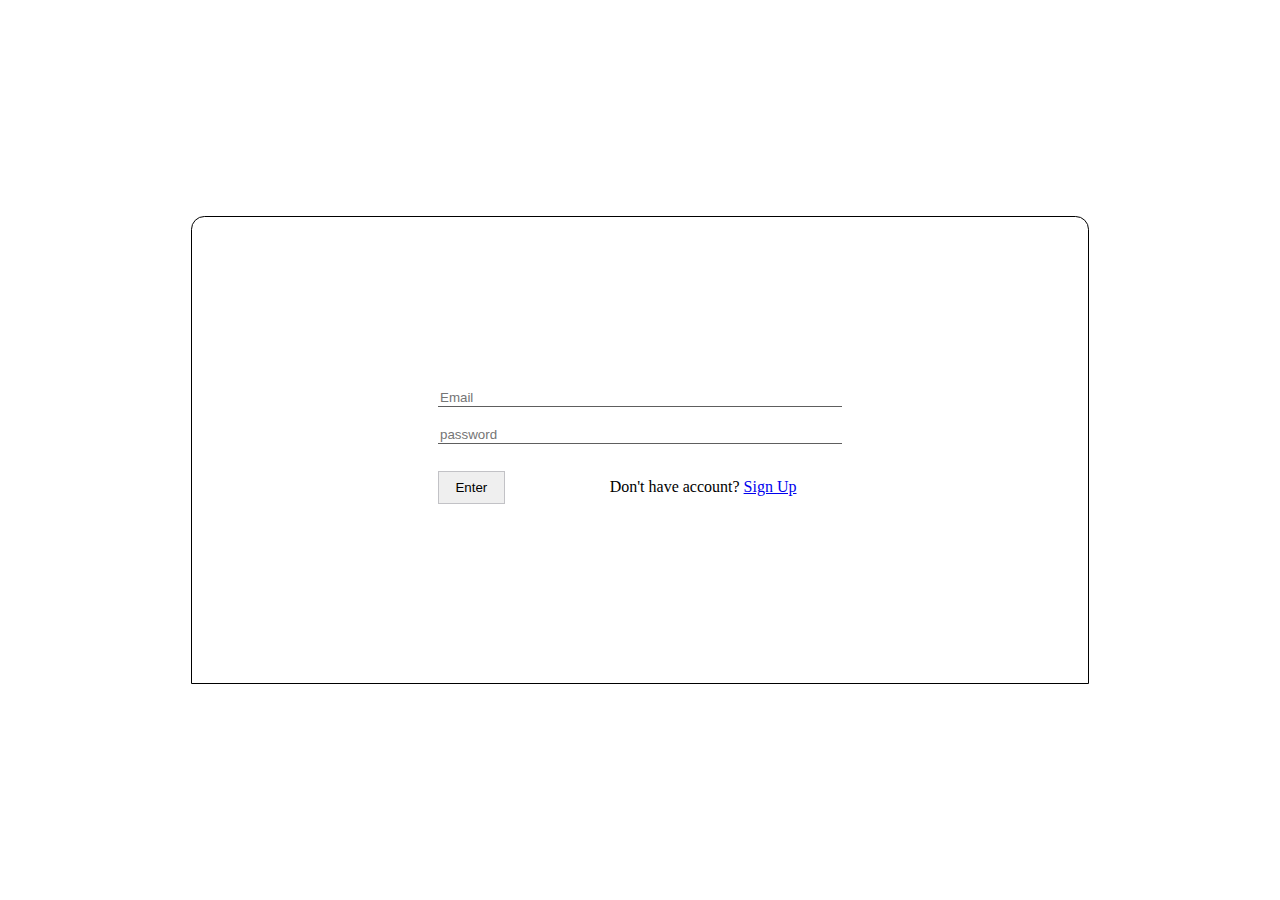
<file: index.html>
<!DOCTYPE html>
<html lang="pt-br">
<head>
    <meta charset="UTF-8">
    <meta http-equiv="X-UA-Compatible" content="IE=edge">
    <meta name="viewport" content="width=device-width, initial-scale=1.0">
    <title>Log-in</title>

    <link rel="stylesheet" href="./style/index.css">
    <script defer src="./js/index.js"></script>

</head>
<body>
    <div class="allContainer">
        <div class="mainContainer">
        <form action="" method="post">
               
            <input type="email" class="textInput" id="emailInput" placeholder="Email">
            
            <br><br>
            
            <input type="password" class="textInput" id="passwordInput" placeholder="password">
            
            <br><br>
            
            <input type="submit" class="submitInput" id="submitInput" value="Enter">
            
            <p>Don't have account? <a href="./html/register.html">Sign Up</a></p>
            
        </div>
    </div>
        </body>
</html>
</file>
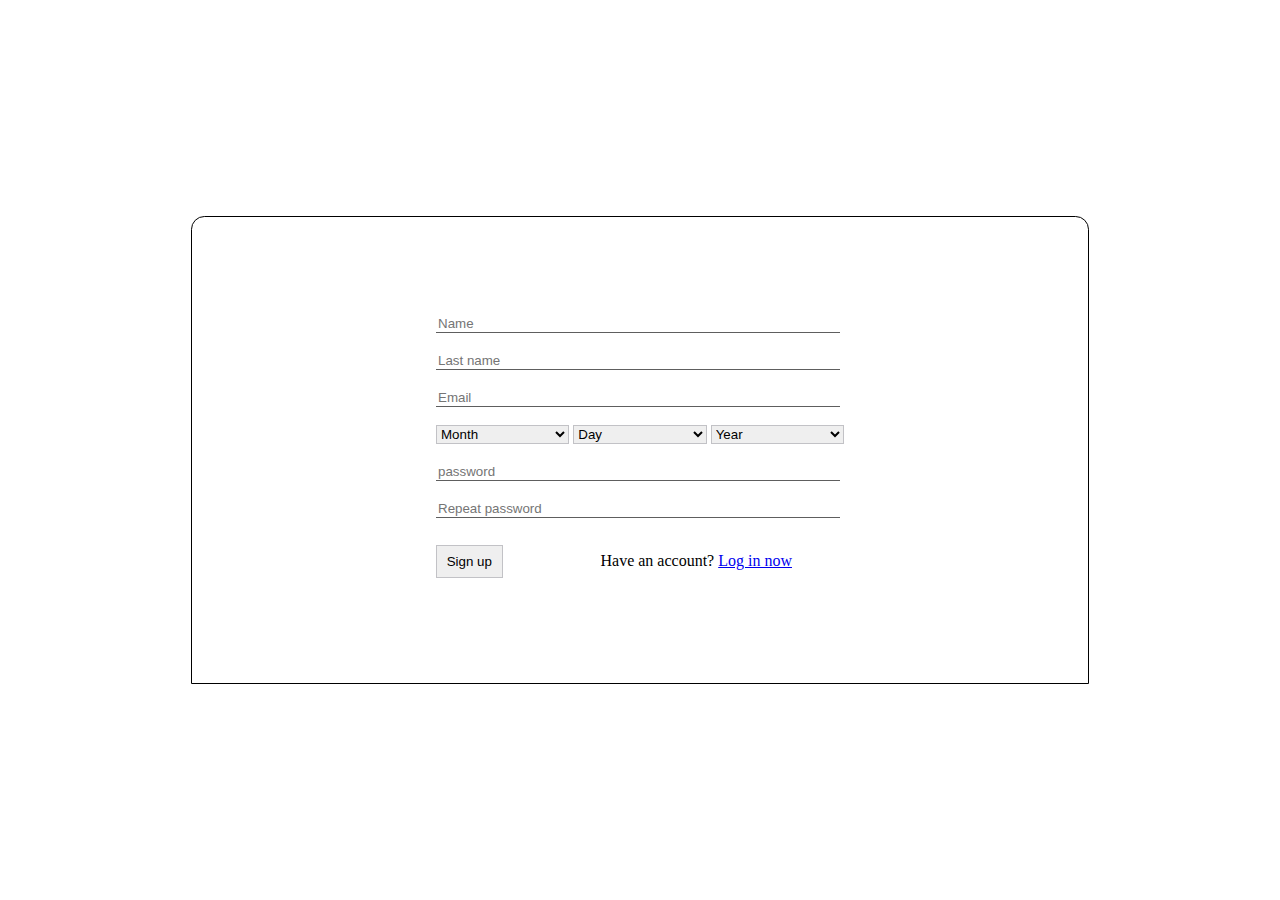
<file: html/register.html>
<!DOCTYPE html>
<html lang="pt-br">
<head>
    <meta charset="UTF-8">
    <meta http-equiv="X-UA-Compatible" content="IE=edge">
    <meta name="viewport" content="width=device-width, initial-scale=1.0">
    <title>Create account</title>

    <link rel="stylesheet" href="../style/register.css">
    <script defer src="../js/index.js"></script>
</head>
<body>
    <div class="allContainer">
        <div class="mainContainer">
        <form action="" method="post">
            
            <input type="text" class="textInput" id="nameInput" placeholder="Name">
            
            <br><br>
            
            <input type="text" class="textInput" id="lastNameInput" placeholder="Last name">
            
            <br><br>
            
            <input type="email" class="textInput" id="emailInput" placeholder="Email">
            
            <br><br>
            
            <select name="" class="selectInput" id="selectMonth">
                <option disabled selected> Month</option>
            </select>
            
            <select name=" " class="selectInput" id="selectDay">
                <option disabled selected> Day</option>
            </select>
            
            <select name="" class="selectInput" id="selectYear">
                    <option disabled selected> Year</option>
            </select>
            
            <br><br>
            
            <input type="password" class="textInput" id="passwordInput" placeholder="password">

            <br><br>
            
            <input type="password" class="textInput" id="repeatPasswordInput" placeholder="Repeat password">
            
            <br><br>
            
            <input type="submit" class="submitInput" id="submitInput" value="Sign up">
            
            <p>Have an account? <a href="../index.html">Log in now</a></p>
            
        </div>
    </div>
        </body>
</html>
</file>
<file: style/index.css>
.allContainer{
    position: absolute;
    display: flex;
    justify-content: center;
    align-items: center;
    width: 100vw;
    height: 100vh;
    left: 50%;
    top: 50%;
    transform: translateX(-50%) translateY(-50%);
}

.mainContainer{
    display: flex;
    justify-content: center;
    align-items: center;
    border: 1px solid black;
    border-top-left-radius: 10pt;
    border-top-right-radius: 10pt;
    width: 70%;
    height: 350pt;
}

.textInput{
    outline: none;
    border: none;
    border-bottom: 1pt solid #000000a1;
    width: 300pt;   
}

.submitInput{
    position: relative;
    left: 0%;
    width: 50pt;
    height:25pt;
    border: 1pt solid #C2C2C6;
    color: #000000;
}

.submitInput:hover{
    position: relative;
    left: 0%;
    width: 50pt;
    height:25pt;
    border: 1pt solid #C2C2C6;
    background-color: #000000;
    color: #ffffff;
    cursor: pointer;
}

p{
    display: inline-block;
    position: relative;
    left: 25%;
}
</file>
<file: style/register.css>
.allContainer{
    position: absolute;
    display: flex;
    justify-content: center;
    align-items: center;
    width: 100vw;
    height: 100vh;
    left: 50%;
    top: 50%;
    transform: translateX(-50%) translateY(-50%);
}

.mainContainer{
    display: flex;
    justify-content: center;
    align-items: center;
    border: 1px solid black;
    border-top-left-radius: 10pt;
    border-top-right-radius: 10pt;
    width: 70%;
    height: 350pt;
}

.textInput{
    outline: none;
    border: none;
    border-bottom: 1pt solid #000000a1;
    width: 300pt;   
}

.selectInput{
    outline: none;
    border: none;   
    width: 100pt;   
    border: 1pt solid #C2C2C6;
}

.selectInput:hover{
    outline: none;
    border: none;   
    width: 100pt;   
    border: 1pt solid #C2C2C6;
    background-color: #000000;
    color: #ffffff;
    cursor: pointer;
}

.submitInput{
    position: relative;
    left: 0%;
    width: 50pt;
    height:25pt;
    border: 1pt solid #C2C2C6;
    color: #000000;
}

.submitInput:hover{
    position: relative;
    left: 0%;
    width: 50pt;
    height:25pt;
    border: 1pt solid #C2C2C6;
    background-color: #000000;
    color: #ffffff;
    cursor: pointer;
}

p{
    display: inline-block;
    position: relative;
    left: 23%;
}
</file>
